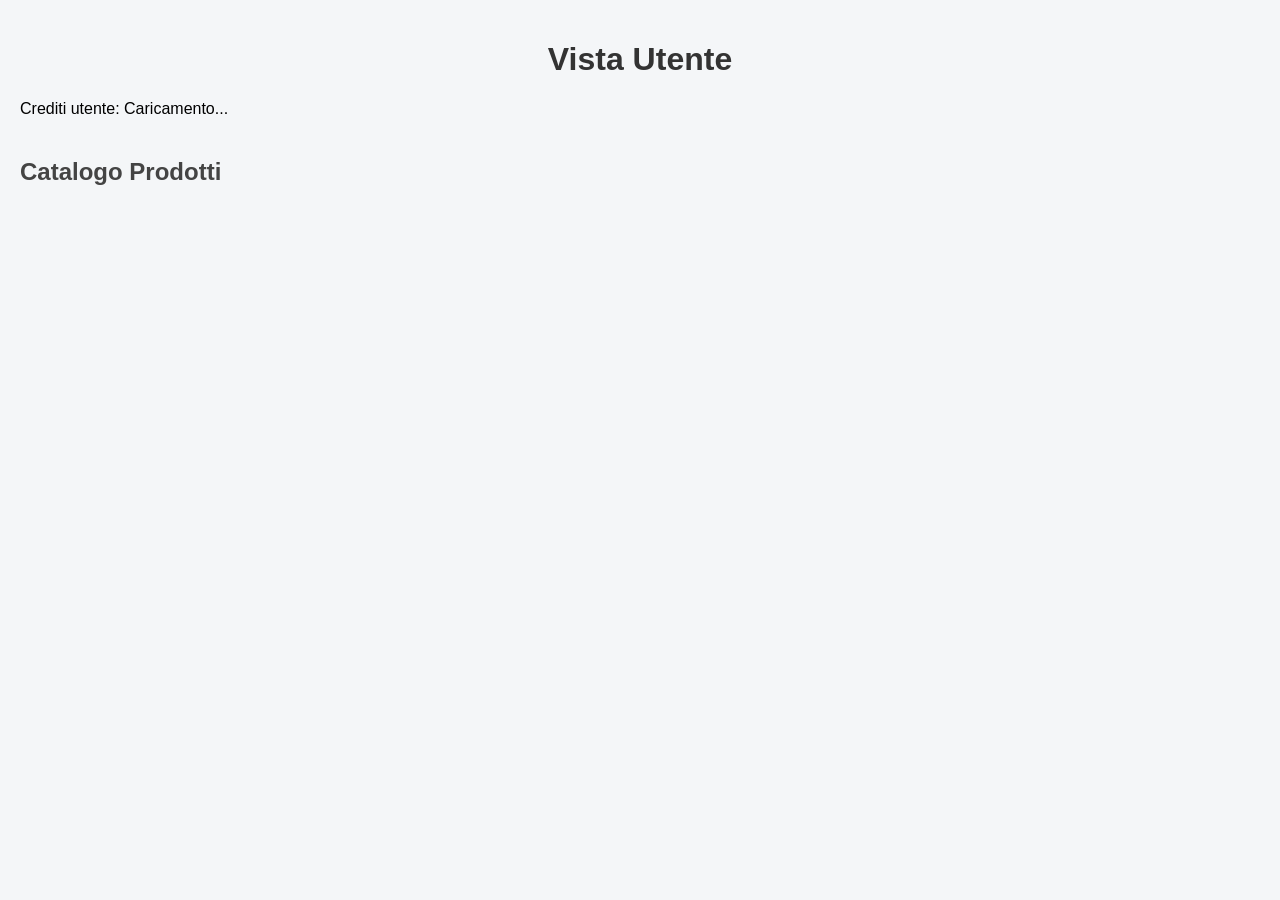
<file: frontend/index.html>
<!DOCTYPE html>
<html lang="it">
<head>
  <meta charset="UTF-8">
  <meta name="viewport" content="width=device-width, initial-scale=1.0">
  <title>Vista Utente</title>
  <link rel="stylesheet" href="style.css">
</head>
<body>
  <h1>Vista Utente</h1>

  <p>Crediti utente: <span id="userCredits">Caricamento...</span></p>

  <h2>Catalogo Prodotti</h2>
  <div id="products"></div>

  <script src="script.js"></script>
</body>
</html>
</file>
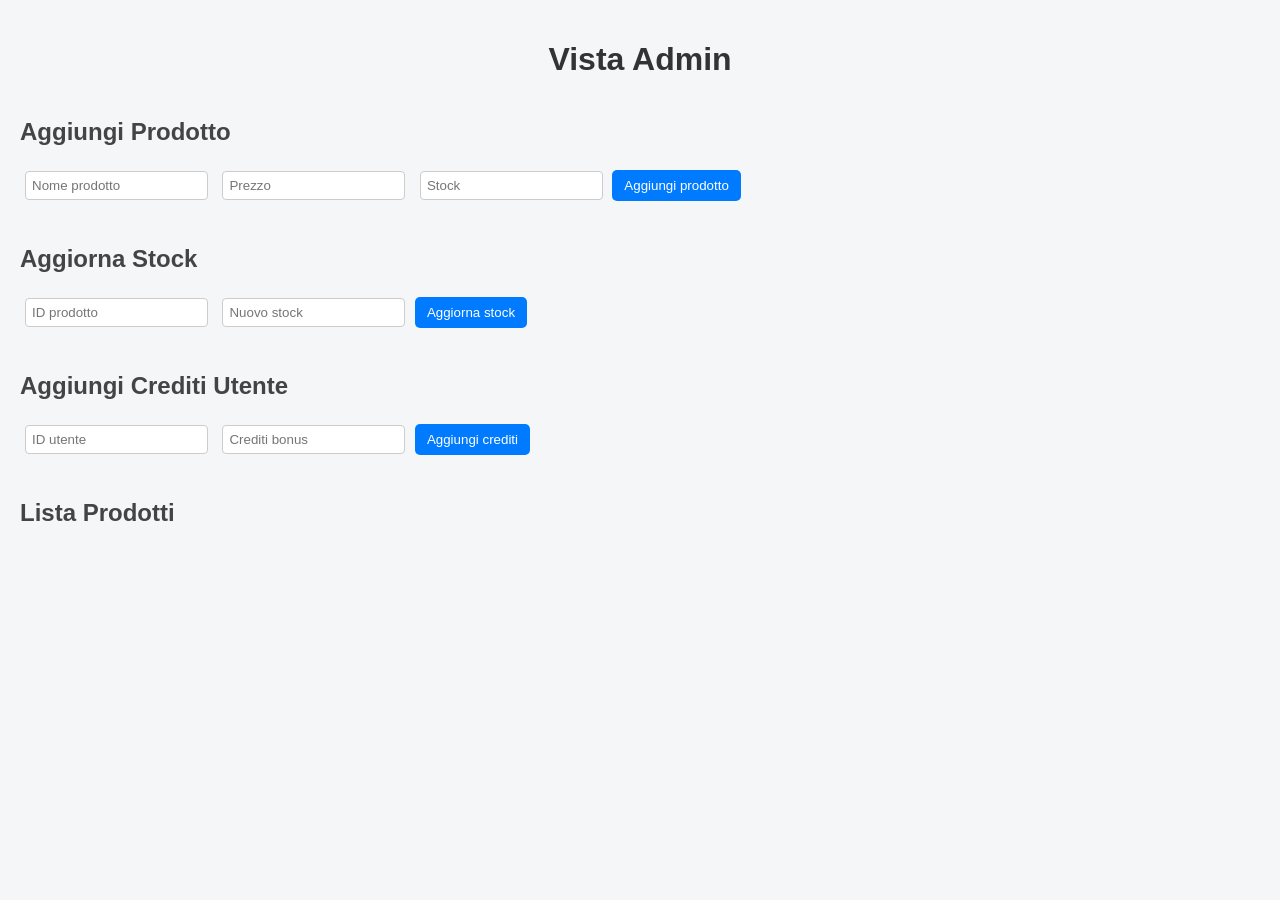
<file: frontend/admin.html>
<!DOCTYPE html>

<html lang="it">
<head>
  <meta charset="UTF-8">
  <meta name="viewport" content="width=device-width, initial-scale=1.0">
  <title>Vista Admin</title>
  <link rel="stylesheet" href="style.css">
</head>

<body>

<h1>Vista Admin</h1>

<h2>Aggiungi Prodotto</h2>
<input type="text" id="productName" placeholder="Nome prodotto">
<input type="number" id="productPrice" placeholder="Prezzo">
<input type="number" id="productStock" placeholder="Stock">
<button id="addProductBtn">Aggiungi prodotto</button>

<h2>Aggiorna Stock</h2>
<input type="number" id="stockProductId" placeholder="ID prodotto">
<input type="number" id="newStock" placeholder="Nuovo stock">
<button id="updateStockBtn">Aggiorna stock</button>

<h2>Aggiungi Crediti Utente</h2>
<input type="number" id="creditsUserId" placeholder="ID utente">
<input type="number" id="bonusCredits" placeholder="Crediti bonus">
<button id="addCreditsBtn">Aggiungi crediti</button>

<h2>Lista Prodotti</h2>
<div id="adminProducts"></div>

<script src="script.js"></script>

</body>
</html>
</file>
<file: frontend/style.css>
body{
  font-family: Arial, Helvetica, sans-serif;
  background-color: #f4f6f8;
  margin:0;
  padding:20px;
}

h1{
  text-align:center;
  color:#333;
}

h2{
  margin-top:40px;
  color:#444;
}

#products, #adminProducts{
  display:grid;
  grid-template-columns:repeat(auto-fill,minmax(250px,1fr));
  gap:20px;
  margin-top:20px;
}

#products div, #adminProducts div{
  background:white;
  border-radius:8px;
  padding:15px;
  box-shadow:0 2px 8px rgba(0,0,0,0.1);
}

button{
  background:#007bff;
  color:white;
  border:none;
  padding:8px 12px;
  border-radius:5px;
  cursor:pointer;
}

button:hover{
  background:#0056b3;
}

input{
  margin:5px;
  padding:6px;
  border-radius:4px;
  border:1px solid #ccc;
}
</file>
